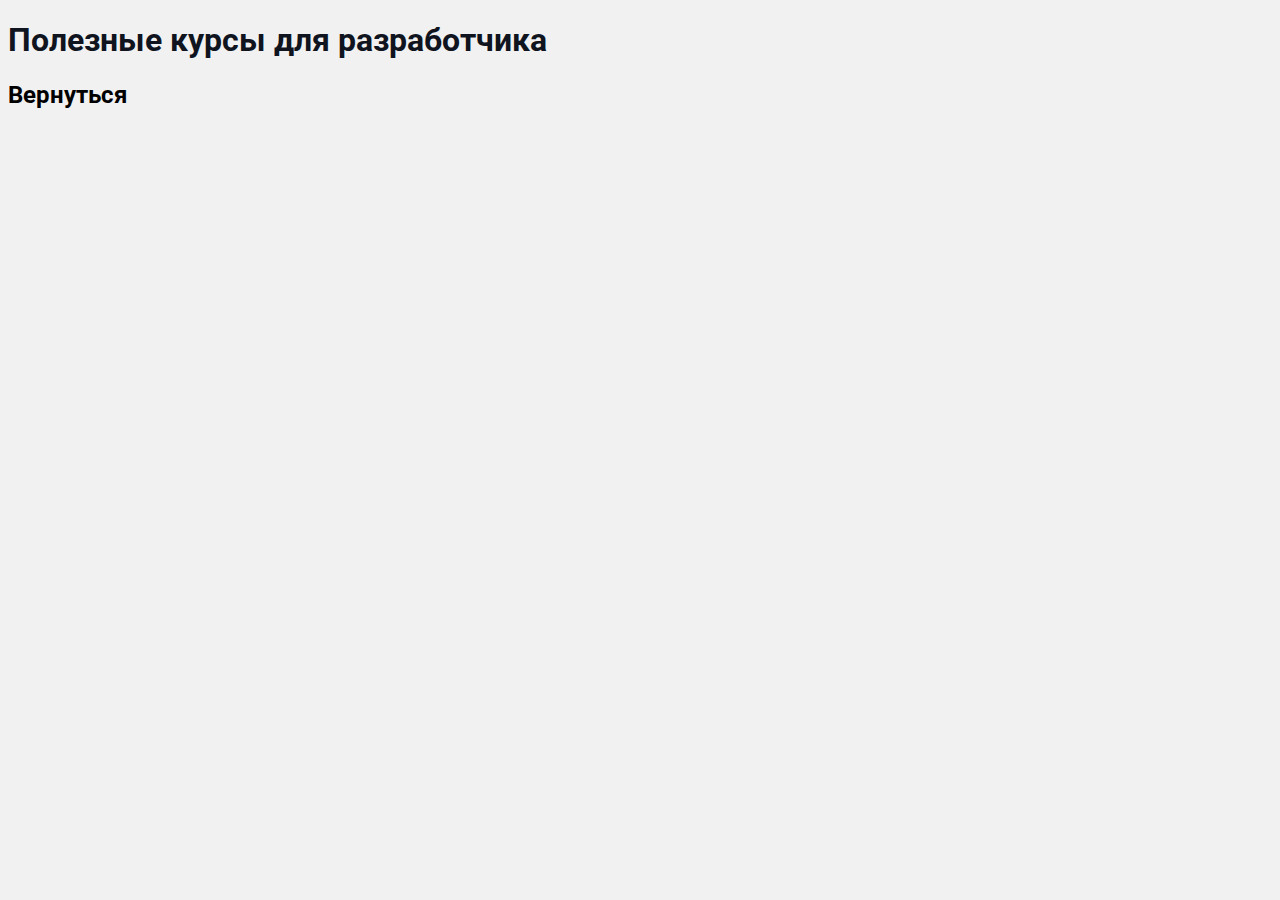
<file: developerСourses.html>
<!DOCTYPE html>
<html>
<head>
    <meta charset="UTF-8">
    <link rel="stylesheet" href="styles.css">
    <title>Обучение программированию</title>
</head>
<body>
    <h1>Полезные курсы для разработчика</h1>
    

    <h2>
        <a href="index.html">Вернуться</a>
    </h2>
</body>
</html>
</file>
<file: styles.css>
@import url('https://fonts.googleapis.com/css2?family=Roboto&display=swap');

body {
    background-color: #f1f1f1;
    color:#0f141e;

    font-size: 16px;
    font-weight: normal;
    font-family: 'Roboto', sans-serif;
}

.avatar {

    width: 200px;
    border-radius: 50px;
    box-shadow: 0px 0px 14px rgba(0, 0, 0, 0.25);
}

.info p {
    color: #86898f;
    margin: 0;
    font-style: italic;
    font-weight: bold;
    text-decoration: none;
    text-transform: none;
    letter-spacing: normal;
    word-spacing: normal;
    
}

.info  {
    display: flex;
    margin-bottom: 20px;
}

@media (max-width: 700px) {
    .info {
        text-align: center;
        display: block;
    }
}

.info-text {
    margin-left: 40px;
}

.container {
    padding-top: 30px;
    max-width: 750px;
    margin: auto;
}

a {
    color: black;
    text-decoration: none;

}

a:hover {
    text-decoration: underline;
}

a:active {
    color: blue;
}



.bg-yellow {
    background: #fff9dc;
}

.bg-green {
    background: #e5ffe7;
}

.bg-red {
    background: #ffe5e5;
}

.card {
    padding: 15px 20px;
    margin-bottom: 20px;
    border-radius: 20px;
    box-shadow: 0px 0px 5px rgba(0, 0, 0, 0.25);
}

.card h2 {
    margin-bottom: 10px;
}

.list {
    padding: 0 20px;
}

.list li {
    color: #86898f;
    margin-bottom: 10px;
    
}

.table {
    width: 100%;
}

.table td {
    padding-bottom: 10px;
}

.table td:nth-child(1){
    font-weight: bold;
}

.table td:nth-child(2), .table td:nth-child(3)  {
	color: #86898f;
}

.link-list {
    list-style: none;
    padding: 0;
}

.link-list li {
    margin-bottom: 10px;
    padding-bottom: 5px;
    border-bottom: 1px solid #ccc;
}

.link-list li a {
    color: #86898f;
    font-weight: bold;
}

.contact {
    width: 100%;
    margin-top: 50px;
    
}

.contact h2 {
    text-align: center;
}

.form-group label {
    display: block;
    font-size: 14px;
    color: #86898f;
}

.form-group input,
.form-group textarea {
    width: 100%;
    box-sizing: border-box;
    border: none;
    background: transparent;
    border-bottom: 1px solid #ccc;
    color: black;
    padding: 15px 0 10px;
    outline: none;
    font-family: inherit;
    font-weight: bold;
}

.row {
    display: flex;
    margin-bottom: 20px;
}

.row > .form-group {
    width: 50%;
    margin-right: 20px;
}

.row > .form-group:last-child{
    margin-right: 0;
}

.btn {
    background: white;
    padding: 15px 20px;
    border: none;
    border-radius: 10%;
    margin-top: 20px;
    box-shadow: 0px 0px 5px rgba(0, 0, 0, 0.25);
    font-family: inherit;
    cursor: pointer;
}

.btn:hover{
    opacity: 0.9;
}

.btn:active{
    background: #86898f;
    border-radius: 15%;
    color: white;
}
</file>
